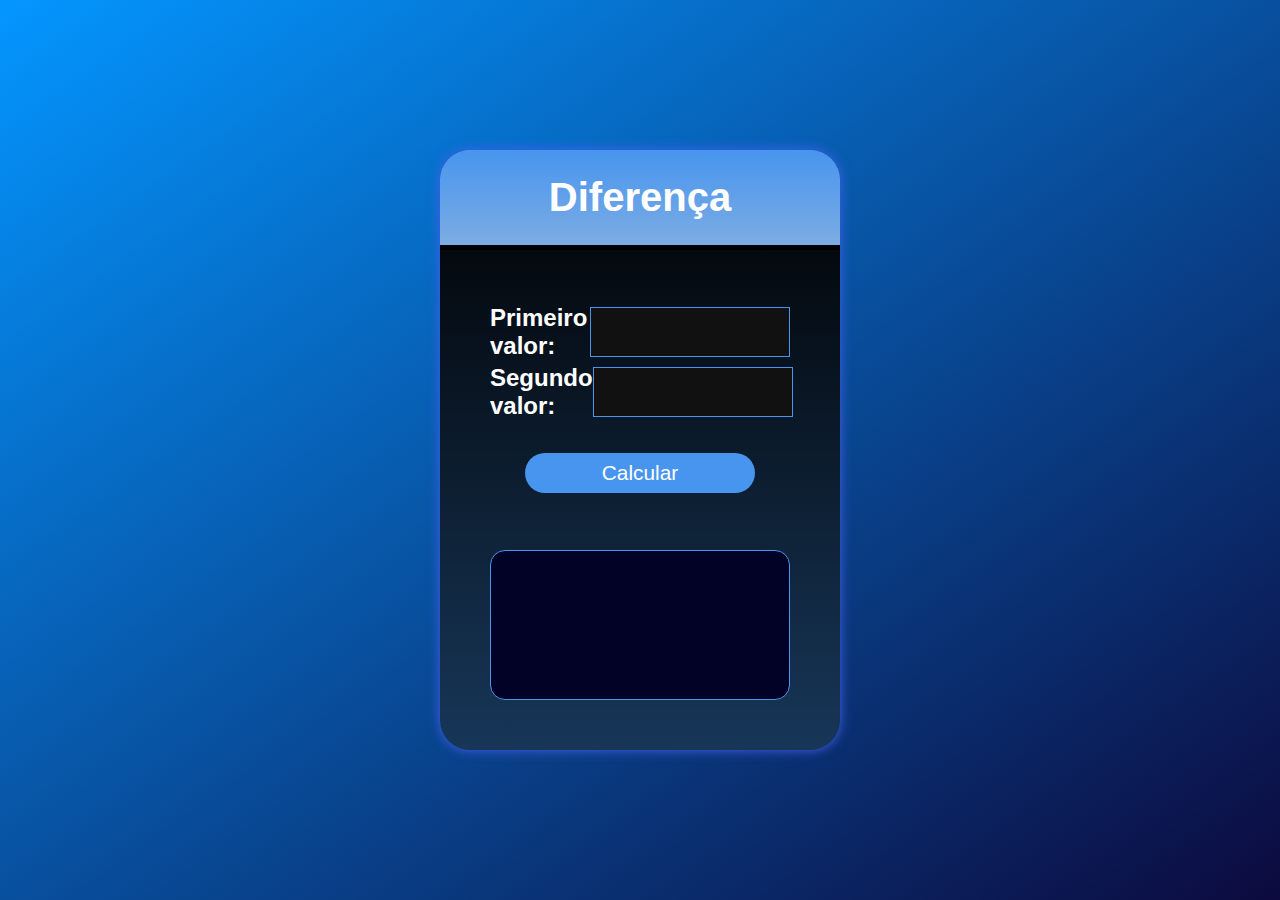
<file: ex - a/index.html>
<!DOCTYPE html>
<html lang="pt-BR">
    <head>
        <meta charset="UTF-8" />
        <meta name="viewport" content="width=device-width, initial-scale=1.0" />
        <title>Algoritmo 1</title>
        <link rel="stylesheet" href="../css/style.css" />
        <link rel="stylesheet" href="../css/button.css" />
        <script src="./app.js" defer></script>
    </head>
    <body>
        <main>
            <div class="container">
                <div class="title">Diferença</div>
                <form id="form">
                    <div class="input">
                        <label>Primeiro valor:</label>
                        <input type="number" id="valor1" required/>
                    </div>
                    <div class="input">
                        <label>Segundo valor:</label>
                        <input type="number" id="valor2" required/>
                    </div>
                </form>
                <button class="button template" id="calcular">Calcular</button>
                <div class="result" id="result"></div>
            </div>
        </main>
    </body>
</html>
</file>
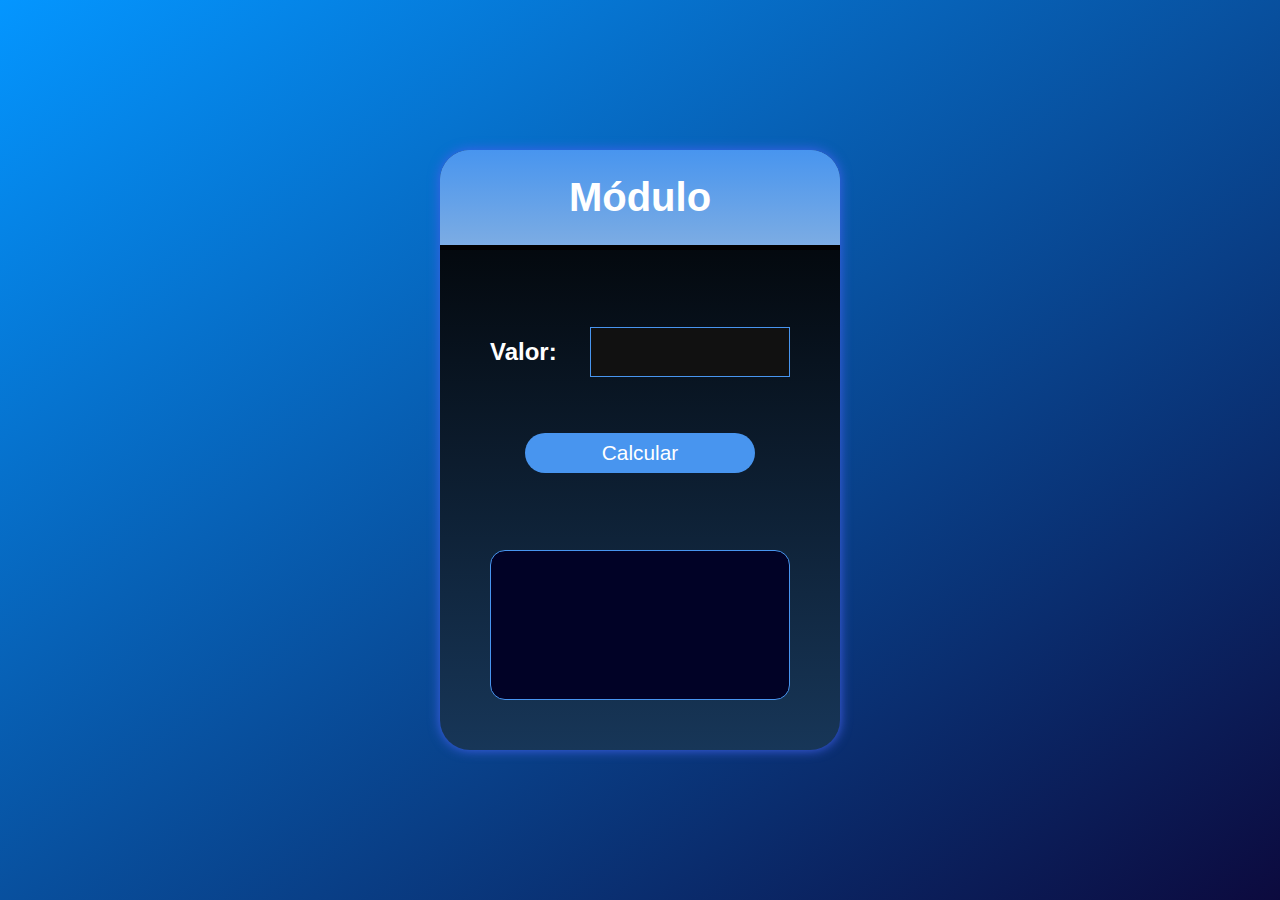
<file: ex - b/index.html>
<!DOCTYPE html>
<html lang="pt-BR">
    <head>
        <meta charset="UTF-8" />
        <meta name="viewport" content="width=device-width, initial-scale=1.0" />
        <title>Algoritmo 2</title>
        <link rel="stylesheet" href="../css/style.css" />
        <link rel="stylesheet" href="../css/button.css" />
        <script src="./app.js" defer></script>
    </head>
    <body>
        <main>
            <div class="container">
                <div class="title">Módulo</div>
                <form id="form">
                    <div class="input">
                        <label>Valor:</label>
                        <input type="number" id="valor" required/>
                    </div>
                </form>
                <button class="button template" id="calcular">Calcular</button>
                <div class="result" id="result"></div>
            </div>
        </main>
    </body>
</html>
</file>
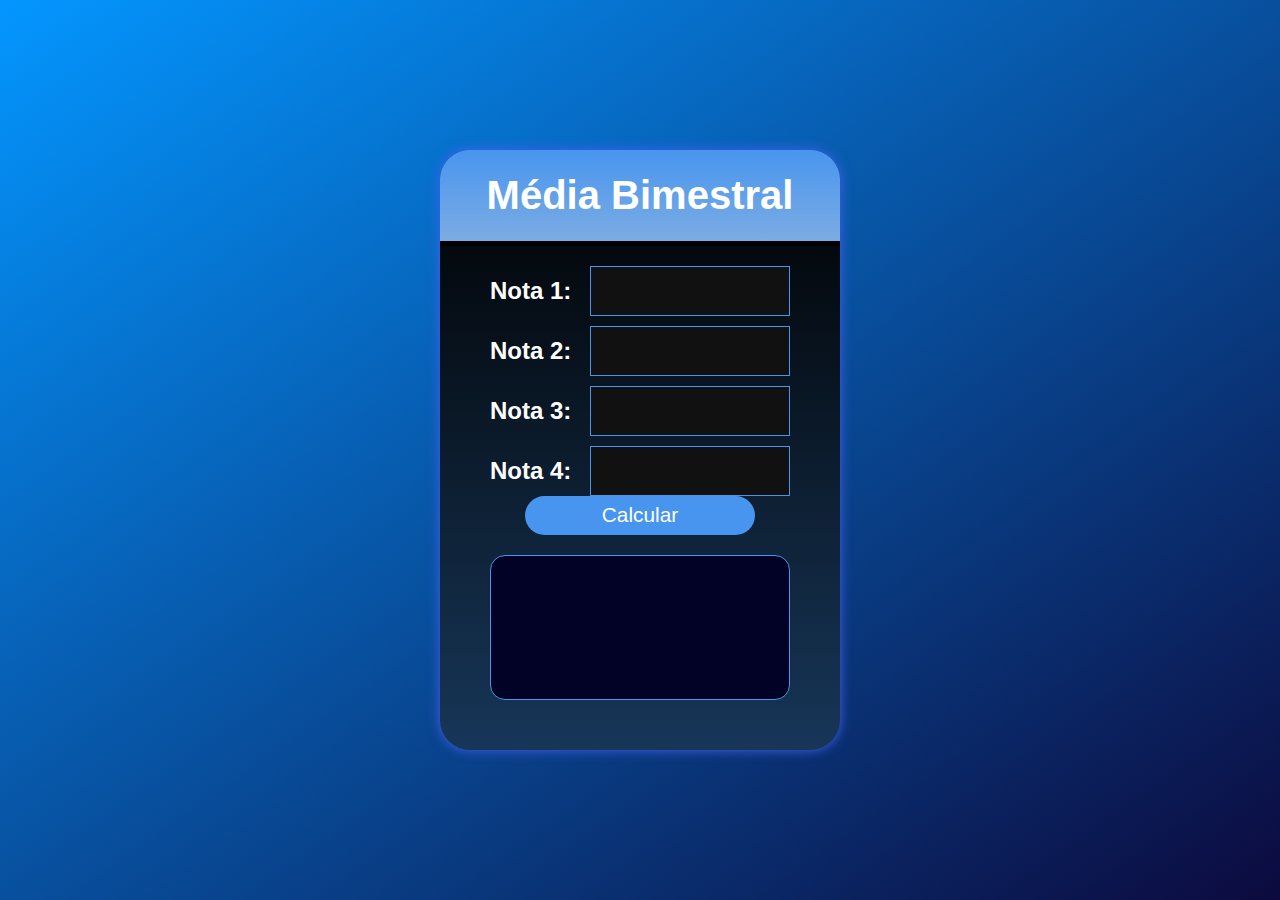
<file: ex - d/index.html>
<!DOCTYPE html>
<html lang="pt-BR">
    <head>
        <meta charset="UTF-8" />
        <meta name="viewport" content="width=device-width, initial-scale=1.0" />
        <title>Algoritmo 4</title>
        <link rel="stylesheet" href="../css/style.css" />
        <link rel="stylesheet" href="../css/button.css" />
        <script src="./app.js" defer></script>
    </head>
    <body>
        <main>
            <div class="container">
                <div class="title">Média Bimestral</div>
                <form id="form">
                    <div class="input">
                        <label>Nota 1:</label>
                        <input type="number" id="valor1" step="0.25" min="0" max="10" required/>
                    </div>
                    <div class="input">
                        <label>Nota 2:</label>
                        <input type="number" id="valor2" step="0.25" min="0" max="10" required/>
                    </div>
                    <div class="input">
                        <label>Nota 3:</label>
                        <input type="number" id="valor3" step="0.25" min="0" max="10" required/>
                    </div>
                    <div class="input">
                        <label>Nota 4:</label>
                        <input type="number" id="valor4" step="0.25" min="0" max="10" required/>
                    </div>
                </form>
                <button class="button template" id="calcular">Calcular</button>
                <div class="result" id="result"></div>
            </div>
        </main>
    </body>
</html>
</file>
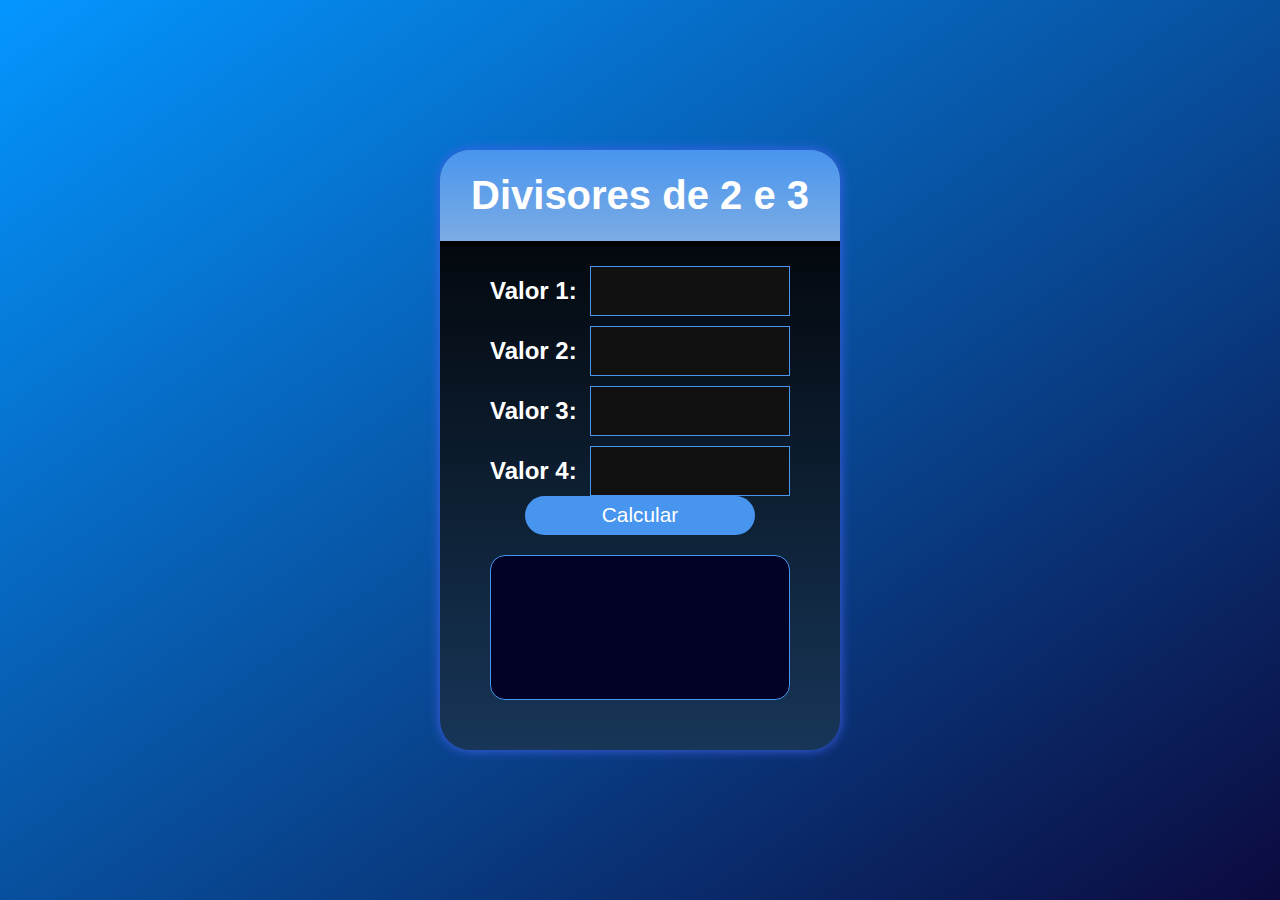
<file: ex - h/index.html>
<!DOCTYPE html>
<html lang="pt-BR">
    <head>
        <meta charset="UTF-8" />
        <meta name="viewport" content="width=device-width, initial-scale=1.0" />
        <title>Algoritmo 5</title>
        <link rel="stylesheet" href="../css/style.css" />
        <link rel="stylesheet" href="../css/button.css" />
        <script src="./app.js" defer></script>
    </head>
    <body>
        <main>
            <div class="container">
                <div class="title">Divisores de 2 e 3</div>
                <form id="form">
                    <div class="input">
                        <label>Valor 1:</label>
                        <input type="number" id="valor1" step="1" required/>
                    </div>
                    <div class="input">
                        <label>Valor 2:</label>
                        <input type="number" id="valor2" step="1" required/>
                    </div>
                    <div class="input">
                        <label>Valor 3:</label>
                        <input type="number" id="valor3" step="1" required/>
                    </div>
                    <div class="input">
                        <label>Valor 4:</label>
                        <input type="number" id="valor4" step="1" required/>
                    </div>
                </form>
                <button class="button template" id="calcular">Calcular</button>
                <div class="result" id="result">
                </div>
            </div>
        </main>
    </body>
</html>
</file>
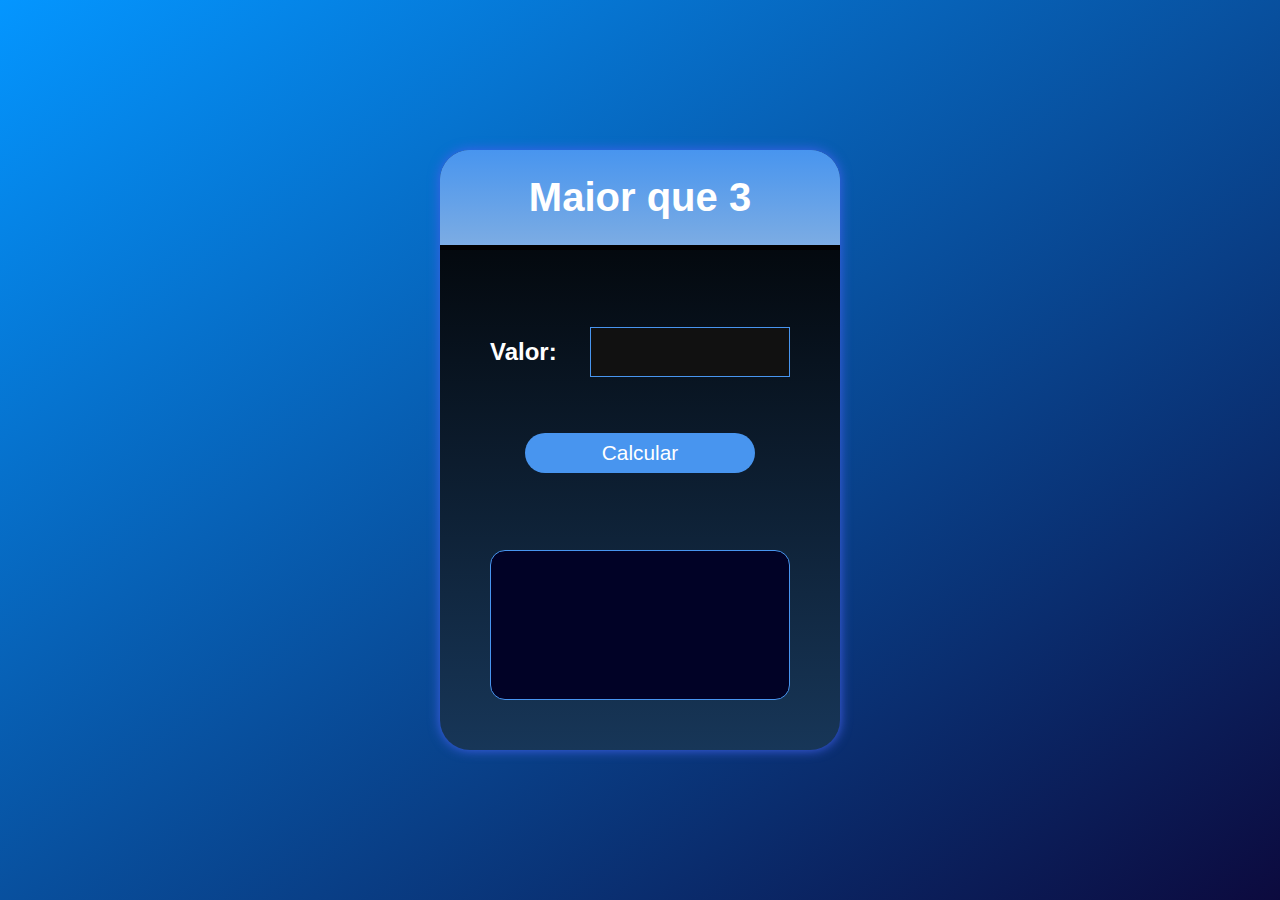
<file: ex - l/index.html>
<!DOCTYPE html>
<html lang="pt-BR">
    <head>
        <meta charset="UTF-8" />
        <meta name="viewport" content="width=device-width, initial-scale=1.0" />
        <title>Algoritmo 6</title>
        <link rel="stylesheet" href="../css/style.css" />
        <link rel="stylesheet" href="../css/button.css" />
        <script src="./app.js" defer></script>
    </head>
    <body>
        <main>
            <div class="container">
                <div class="title">Maior que 3</div>
                <form id="form">
                    <div class="input">
                        <label>Valor:</label>
                        <input type="number" id="valor" step="1" required/>
                    </div>
                </form>
                <button class="button template" id="calcular">Calcular</button>
                <div class="result" id="result">
                </div>
            </div>
        </main>
    </body>
</html>
</file>
<file: css/style.css>
* {
    padding: 0;
    margin: 0;
    box-sizing: border-box;
}
:root {
    --primary-color: #4895ef;
    --light-color: #90e0ef;
    --dark-color: #4361ee;
    --bg-color: #ff5c8644;
}
main {
    display: flex;
    flex-direction: column;
    gap: 100px;
    width: 100vw;
    height: 100vh;
    justify-content: center;
    align-items: center;
    background-image: linear-gradient(to bottom right, #0496ff, #0c0a3e);
}

.container {
    display: flex;
    flex-direction: column;
    align-items: center;
    justify-content: space-between;
    padding-bottom: 50px;
    background-color: #fff;
    width: 400px;
    height: 600px;
    border-radius: 30px;
    color: #fff;
    background-image: linear-gradient(#000, #173658);
    box-shadow: 0px 0px 12px var(--dark-color);

}

.title {
    display: flex;
    justify-content: center;
    align-items: center;
    width: 100%;
    height: 100px;
    font: bold 2.5rem serif;
    font-family: 'Trebuchet MS', 'Lucida Sans Unicode', 'Lucida Grande', 'Lucida Sans', Arial, sans-serif;
    border-bottom: solid 5px #000;
    background-color: var(--primary-color);
    background-image: linear-gradient(var(--primary-color), #7cace3);
    margin-bottom: 20px;
    color: #fff;
    border-radius: 30px 30px 0px 0px;
}

form {
    display: flex;
    flex-direction: column;
    align-items: center;
    width: 100%;
    gap: 10px;
}

.input {
    display: flex;
    width: 300px;
    height: 50px;
    justify-content: space-between;
    align-items: center;
}
.input input {
    width: 200px;
    height: 50px;
    border: 1px solid var(--primary-color);
    outline: none;
    font: bold 1.5rem serif;
    font-family: 'Trebuchet MS', 'Lucida Sans Unicode', 'Lucida Grande', 'Lucida Sans', Arial, sans-serif;
    padding-left: 10px;
    background-color: #111;
    color: #fff;
}

.input input:focus {
    box-shadow: 0px 0px 6px var(--light-color);
}

.input label {
    font: bold 1.5rem serif;
    font-family: 'Trebuchet MS', 'Lucida Sans Unicode', 'Lucida Grande', 'Lucida Sans', Arial, sans-serif;
}

button {
    width: 300px;
    height: 40px;
    font-family: 'Trebuchet MS', 'Lucida Sans Unicode', 'Lucida Grande', 'Lucida Sans', Arial, sans-serif;
}

.result {
    background-color: #010226;
    display: flex;
    flex-direction: column;
    margin-top: 20px;
    align-items: flex-start;
    width: 300px;
    height: 150px;
    border: 1px solid var(--primary-color);
    font: 2rem serif;
    font-family: 'Trebuchet MS', 'Lucida Sans Unicode', 'Lucida Grande', 'Lucida Sans', Arial, sans-serif;
    font-weight: 500;
    border-radius: 15px;
    padding: 20px;
    user-select: none;
}

.verde {
    color: green;
}

.vermelho {
    color: red;
}
</file>
<file: css/button.css>
.button {
    height: 40px;
    width: 230px;
    padding: 6px 12px;
    border-style: none;
    outline: none;
    background-color: black;
    color: white;
    font-size: 1.3rem;
    cursor: pointer;
    border-radius: 30px;
    transition: 0.3s ease;
}

button.template {
    background-color: #4895ef;
}

.button:hover {
    /*box-shadow: inset 0px 0px 0px 20px #00000066;*/
    height: 50px;
    width: 240px;
    box-shadow: 0px 0px 6px #90e0ef;
}

@media (max-width: 480px) {
    .button.mobile {
        color: transparent;
        font-size: 0;
        width: 50px;
        height: 50px;
        border-radius: 50%;
        position: fixed;
        top: 90vh;
        left: 80vw;
    }
    .button.mobile::before {
        content: '+';
        color: black;
        font-size: 2rem;
        width: 100%;
        height: 100%;
    }
}
</file>
